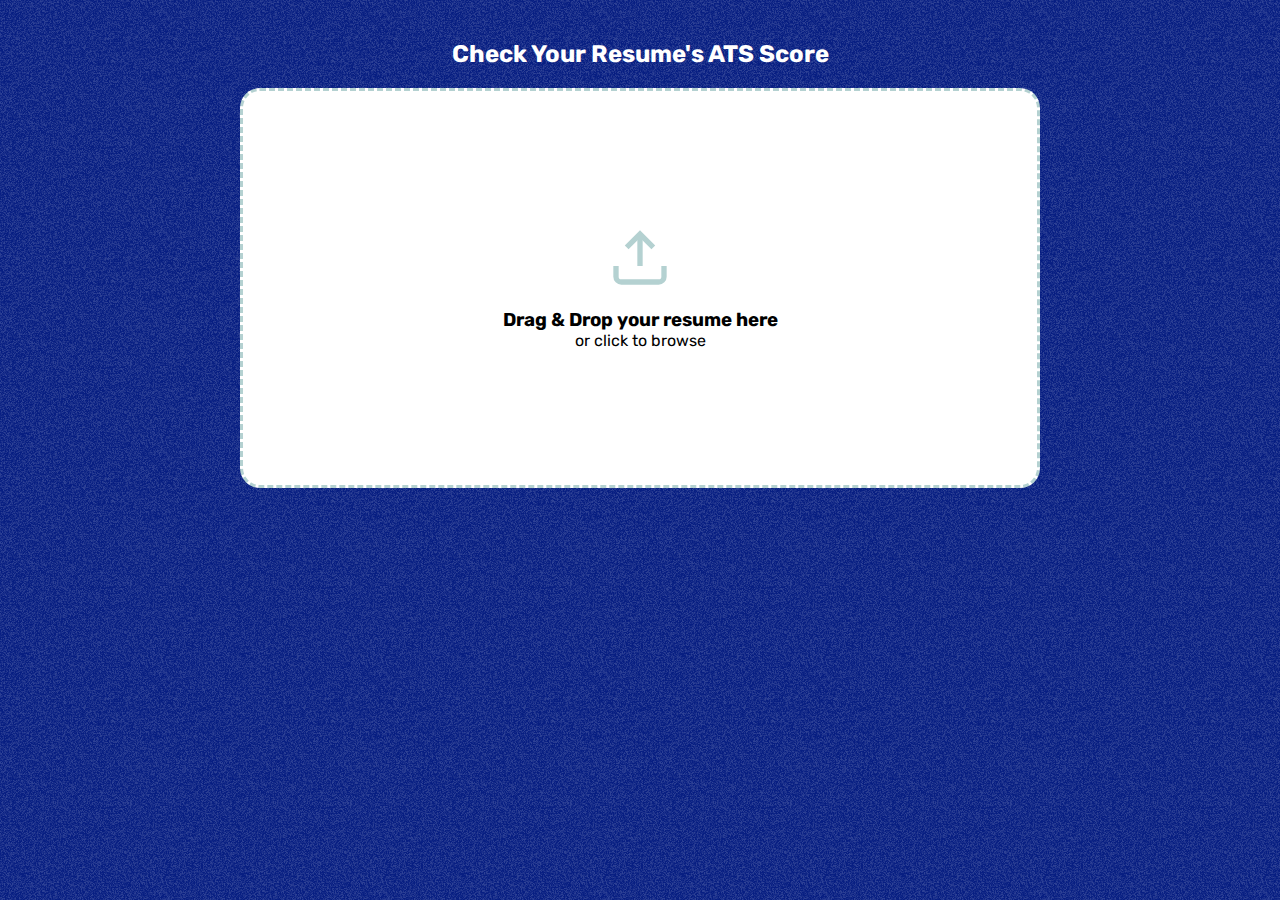
<file: atschecker.html>
<!DOCTYPE html>
<html lang="en">
<head>
    <meta charset="UTF-8">
    <meta name="viewport" content="width=device-width, initial-scale=1.0">
    <title>Check the ATS Score of your Resume</title>
    <link rel="stylesheet" href="ats.css">
</head>
<body>
    <section class="ats-section">
        <div class="ats-container">
          <h2>Check Your Resume's ATS Score</h2>
          <div id="ats-drop-zone" class="ats-drop-zone">
            <div class="drop-content">
              <img
                src="data:image/svg+xml,%3Csvg xmlns='http://www.w3.org/2000/svg' viewBox='0 0 24 24' fill='none' stroke='rgb(180, 209, 209)' stroke-width='2'%3E%3Cpath d='M21 15v4a2 2 0 0 1-2 2H5a2 2 0 0 1-2-2v-4'/%3E%3Cpolyline points='17 8 12 3 7 8'/%3E%3Cline x1='12' y1='3' x2='12' y2='15'/%3E%3C/svg%3E"
                alt="Upload">
              <h3>Drag & Drop your resume here</h3>
              <p>or click to browse</p>
            </div>
          </div>
          <input type="file" id="ats-file-input" class="ats-file-input" accept=".pdf">
          <div id="ats-loading">
            <div class="ats-spinner"></div>
            <p>Analyzing your resume...</p>
          </div>
  
          <div id="ats-results">
            <h3>Your ATS Compatibility Score</h3>
            <div id="ats-score" class="ats-score">-</div>
            <h4>Keywords Found in Your Resume</h4>
            <div id="ats-keywords" class="keywords-container"></div>
          </div>
        </div>
      </section>
      <script type="module" src="js/main.js"></script>
</body>
</html>
</file>
<file: ats.css>
/* ATS Score Checker section CSS */
@import url('https://fonts.googleapis.com/css2?family=Rubik:ital,wght@0,300..900;1,300..900&display=swap');
*{
    margin: 0;
    padding: 0;
    box-sizing: border-box;
    font-family: "Rubik", serif;    
}

body{
    width: 100vw;
    height: 100vh;
    background-image: url(noise-light.png);
    background-color: #071e82;
    background-attachment: fixed;
    color: rgb(0, 0, 0);

}
.ats-section {
    padding: 40px 20px;
    text-align: center;

  }
  
  .ats-container {
    max-width: 800px;
    margin: 0 auto;
  }

  .ats-container h2{
    color: white;
  }
  
  .ats-drop-zone {
    width: 100%;
    height: 400px;
    border: 3px dashed rgb(180, 209, 209);
    border-radius: 20px;
    display: flex;
    align-items: center;
    justify-content: center;
    cursor: pointer;
    transition: all 0.3s ease;
    background: white;
    margin: 20px 0;
  }
  
  .ats-drop-zone.drag-active {
    border-color: rgb(45, 54, 57);
    background: rgb(180, 209, 209, 0.1);
  }
  
  .drop-content {
    text-align: center;
    padding: 20px;
  }
  
  .drop-content img {
    width: 64px;
    height: 64px;
    margin-bottom: 15px;
  }
  
  .ats-file-input {
    display: none;
  }
  
  #ats-loading {
    display: none;
    justify-content: center;
    align-items: center;
    gap: 10px;
    margin: 20px 0;
  }
  
  .ats-spinner {
    width: 30px;
    height: 30px;
    border: 4px solid rgb(180, 209, 209);
    border-top: 4px solid rgb(45, 54, 57);
    border-radius: 50%;
    animation: spin 1s linear infinite;
  }
  
  @keyframes spin {
    0% { transform: rotate(0deg); }
    100% { transform: rotate(360deg); }
  }
  
  #ats-results {
    display: none;
    padding: 20px;
    background: white;
    border-radius: 20px;
    margin-top: 20px;
    box-shadow: 0 2px 10px rgba(0, 0, 0, 0.1);
  }
  
  .ats-score {
    font-size: 48px;
    font-weight: bold;
    margin: 20px 0;
  }
  
  .ats-score.excellent { color: #4CAF50; }
  .ats-score.good { color: #8BC34A; }
  .ats-score.fair { color: #FFC107; }
  .ats-score.poor { color: #f44336; }
  
  .keywords-container {
    display: flex;
    flex-wrap: wrap;
    gap: 10px;
    justify-content: center;
    margin-top: 20px;
  }
  
  .keyword-chip {
    background: rgb(180, 209, 209);
    padding: 8px 16px;
    border-radius: 20px;
    font-size: 14px;
  }
</file>
